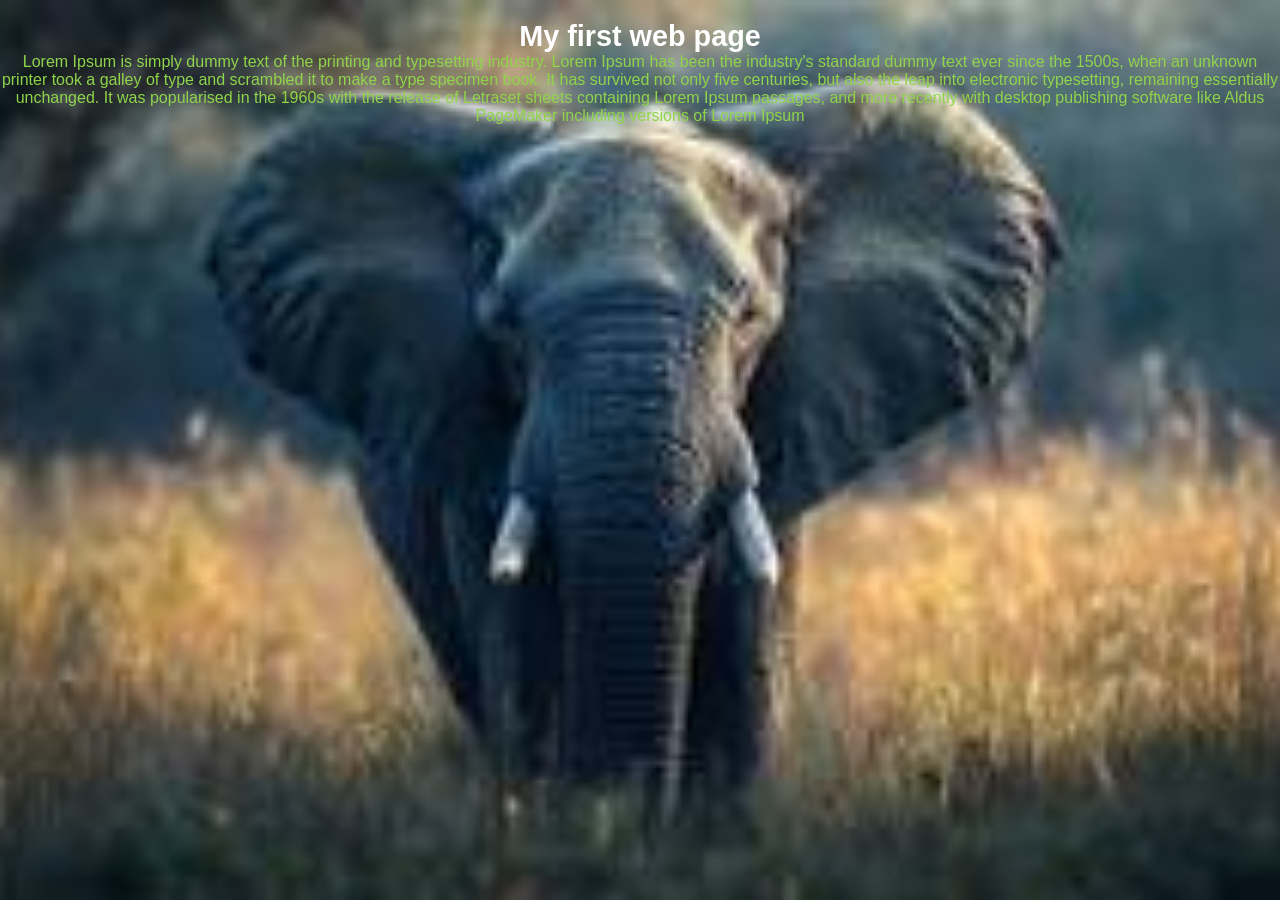
<file: index.html>
<!DOCTYPE html>
<html lang="en">
<head>
    <meta charset="UTF-8">
    <meta name="viewport" content="width=device-width, initial-scale=1.0">
    <title>HTML and CSS </title>
    <link rel="stylesheet" href="/styles.css" 
</head>
<body>
    <section class="container1"id="container-id"> 
        <header class="heading1">
            <h1>My first web page</h1>
        </header> 
        <p>Lorem Ipsum is simply dummy text of the printing and typesetting industry. Lorem Ipsum has been the industry's standard dummy text ever since the 1500s, when an unknown printer took a galley of type and scrambled it to make a type specimen book. It has survived not only five centuries, but also the leap into electronic typesetting, remaining essentially unchanged. It was popularised in the 1960s with the release of Letraset sheets containing Lorem Ipsum passages, and more recently with desktop publishing software like Aldus PageMaker including versions of Lorem Ipsum</p>
    </section>
    
</body>
</html>
</file>
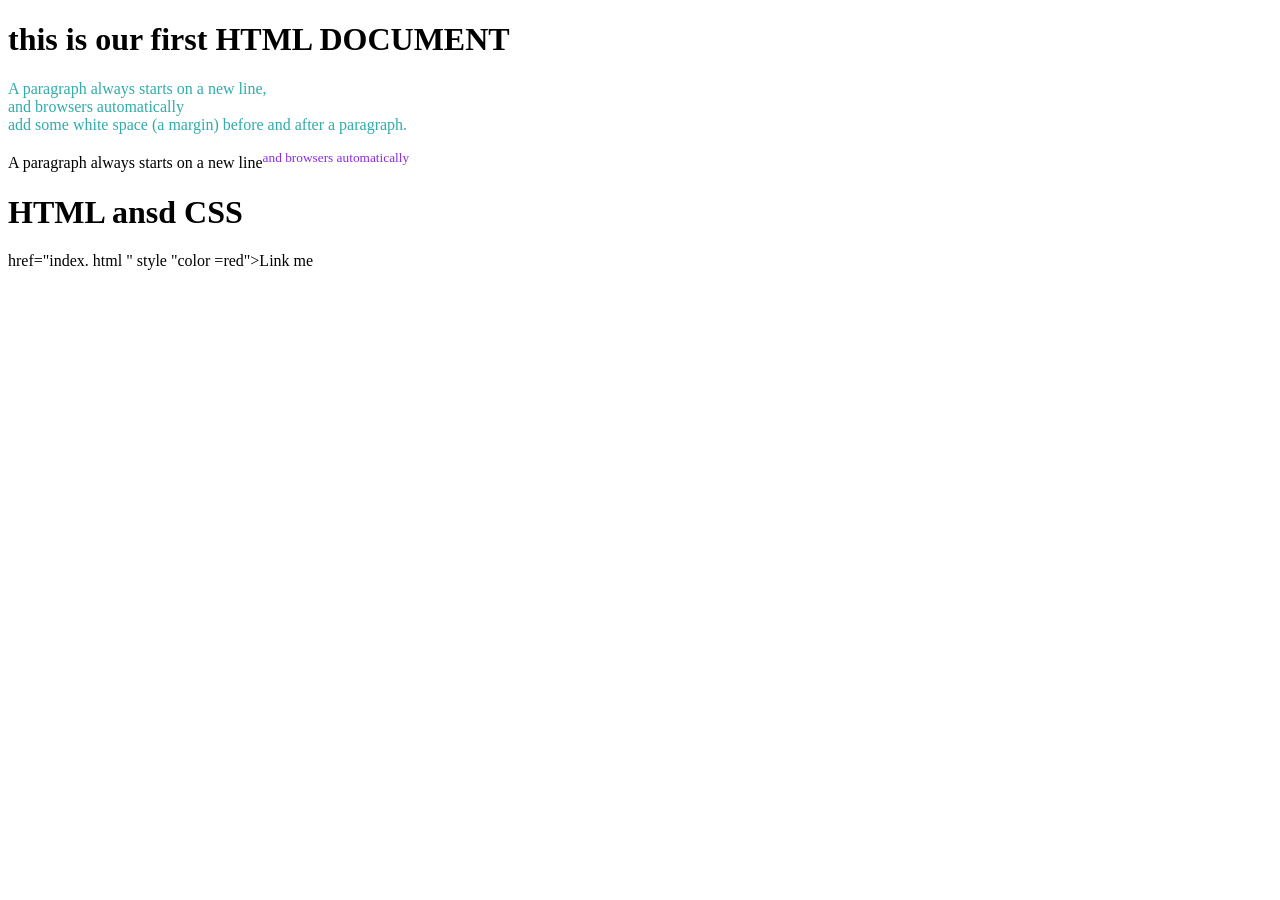
<file: ndex.html>
<!DOCTYPE html>
<html lang="en">
<head>
    <h1> this is our first HTML DOCUMENT</h1>
    <meta charset="UTF-8">
    <meta name="viewport" content="width=device-width, initial-scale=1.0">
    <title>HTML DODUMENT</title>
</head>
<body> 
 <p style="color:rgb(48, 172, 172)">A paragraph always starts on a new line,<br >  and browsers automatically <br>add some white space (a margin) before and after a paragraph.</p> 
<p>A paragraph always starts on a new line<sup style="color:blueviolet">and browsers automatically</sup> </p></body>  


<!DOCTYPE html>
<html lang="en">
<head>
    <meta charset="UTF-8">
    <meta name="viewport" content="width=device-width, initial-scale=1.0">
    <title>HTML and CSS </title>
</head>
<body>
    <DIV> <h1> HTML ansd CSS</h1> </DIV> 
 <section> 
    <div> 

    </div> <span> 

    </span>
 </section>
 <a>href="index. html " style "color =red">Link me </a></body>
 <section>
    
 </section>

</body>
</html>
</file>
<file: styles.css>
* {
    box-sizing: border-box;
    margin: 0;
    padding: 0;
    font-family: 'Trebuchet MS', 'Lucida Sans Unicode', 'Lucida Grande', 'Lucida Sans', Arial, sans-serif;
}


.container1 {
   /*background-color:aqua;*/
   background-image:url('/image.png');
   background-size : cover;
   background-position : center;
   height : 100vh;
}
.heading1{
    color: white;
    text-align: center;
    padding-top: 20px;
    font-size: larger;
}

p {color:rgb(144, 212, 75);}
p {text-align: center;}
</file>
